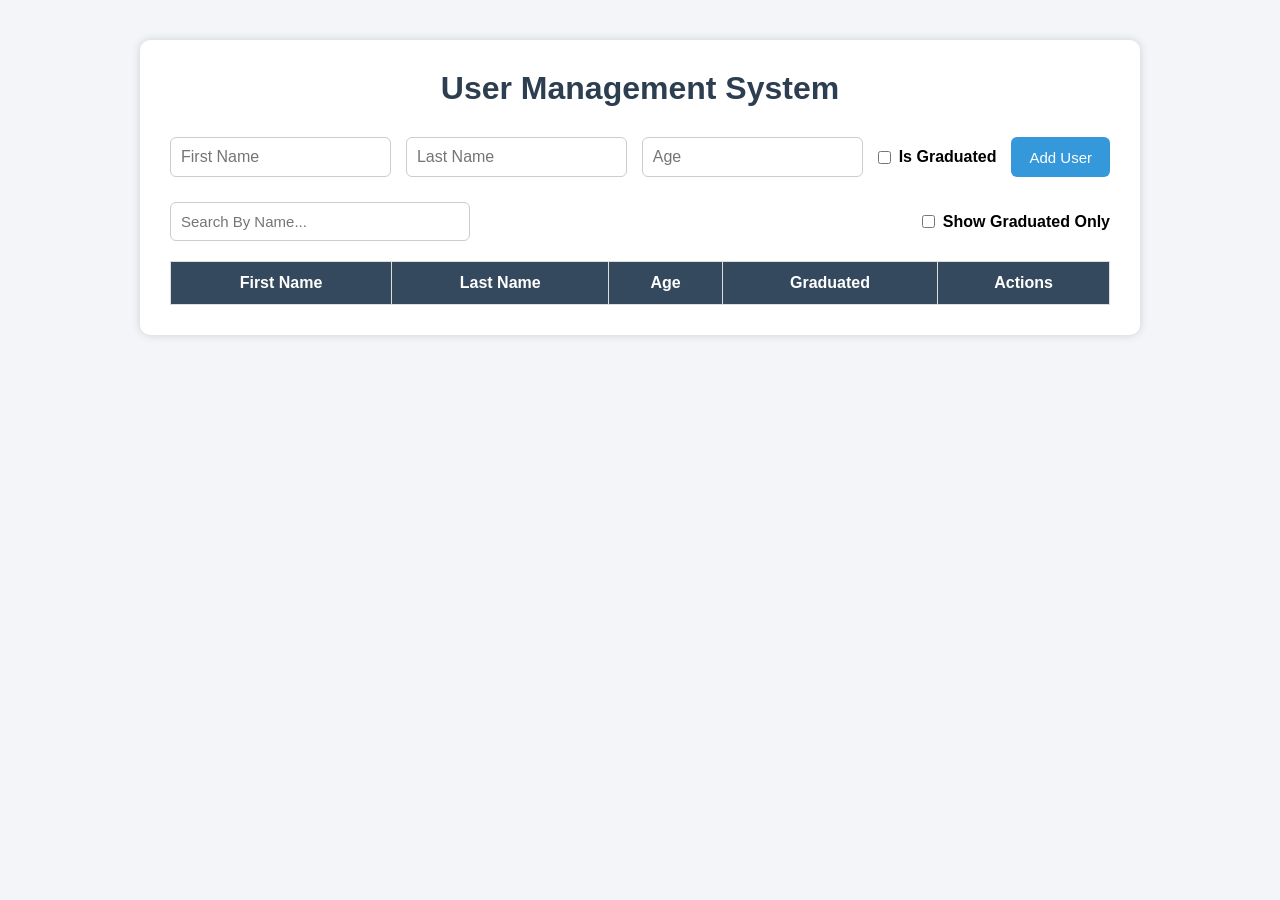
<file: Day6Task/index.html>
<!DOCTYPE html>
<html lang="en">
<head>
    <meta charset="UTF-8">
    <meta name="viewport" content="width=device-width, initial-scale=1.0">
    <title>User Management</title>

    <link rel="stylesheet" href="style.css">
</head>
<body>

    <div class="container">

        <h1>User Management System</h1>

        <div class="form">

            <input type="text" id="firstName" placeholder="First Name">

            <input type="text" id="lastName" placeholder="Last Name">

            <input type="number" id="age" placeholder="Age">

            <label class="checkBox">
                <input type="checkbox" id="graduated">
                Is Graduated
            </label>

            <button id="addBtn" onclick="addOrUpdateUser()">
                Add User
            </button>

        </div>

        <div class="searchSection">

            <input
                type="text"
                id="search"
                placeholder="Search By Name..."
                onkeyup="searchUser()"
            >

            <label class="checkBox">
                <input
                    type="checkbox"
                    id="filterGraduate"
                    onchange="filterGraduated()"
                >
                Show Graduated Only
            </label>

        </div>

        <table>

            <thead>

                <tr>

                    <th>First Name</th>
                    <th>Last Name</th>
                    <th>Age</th>
                    <th>Graduated</th>
                    <th>Actions</th>

                </tr>

            </thead>

            <tbody id="tbody">

            </tbody>

        </table>

    </div>

    <script src="mainDom.js"></script>

</body>
</html>
</file>
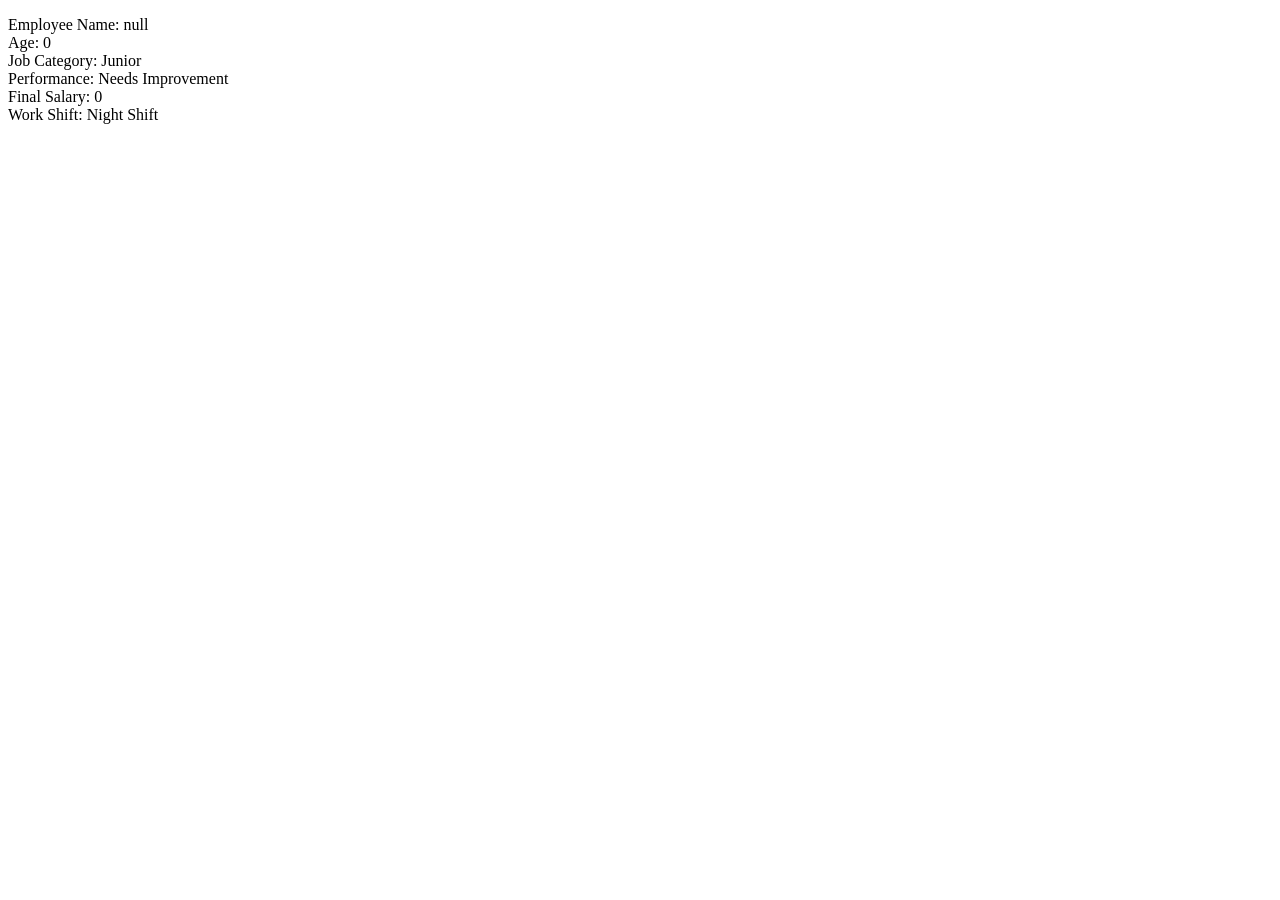
<file: Day2Task/task2/index.html>
<!DOCTYPE html>
<html lang="en">
<head>
  <meta charset="UTF-8" />
  <meta name="viewport" content="width=device-width, initial-scale=1.0" />
  <title>Document</title>
</head>
<body>

    <p id="result"></p>
    <script src="script.js"></script>
</body>
</html>
</file>
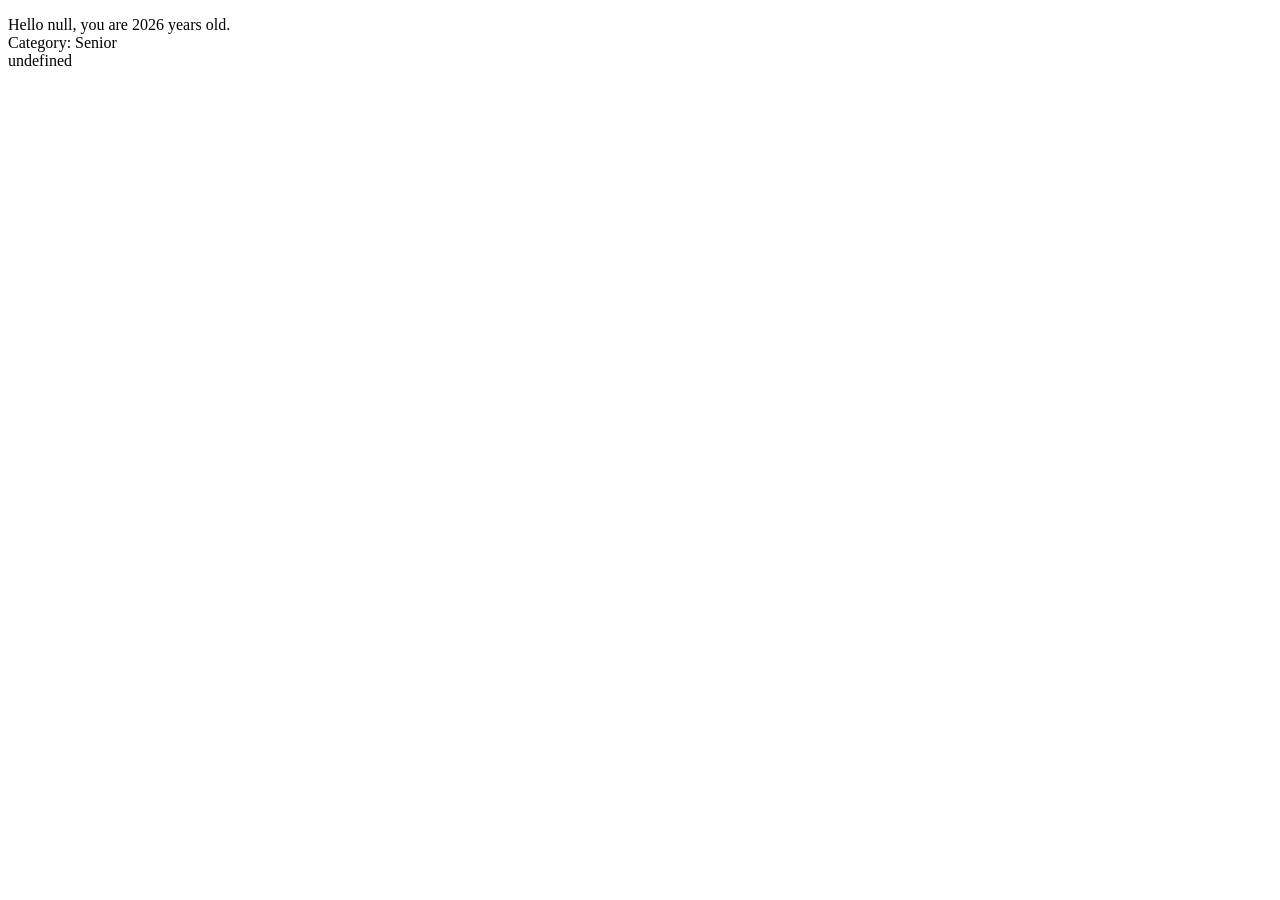
<file: Day2Task/Task3/index.html>
<!DOCTYPE html>
<html lang="en">
<head>
  <meta charset="UTF-8" />
  <meta name="viewport" content="width=device-width, initial-scale=1.0" />
  <title>Document</title>
</head>
<body>
    <p id="result"></p>
    <script src="script.js"></script>
</body>
</html>
</file>
<file: Day6Task/style.css>
* {
    margin: 0;
    padding: 0;
    box-sizing: border-box;
    font-family: Arial, Helvetica, sans-serif;
}

body {
    background: #f3f5f9;
}

.container {
    width: 90%;
    max-width: 1000px;
    margin: 40px auto;
    background: white;
    padding: 30px;
    border-radius: 10px;
    box-shadow: 0 0 10px rgba(0,0,0,.15);
}

h1 {
    text-align: center;
    margin-bottom: 30px;
    color: #2c3e50;
}

.form {
    display: flex;
    flex-wrap: wrap;
    gap: 15px;
    margin-bottom: 25px;
}

.form input[type="text"],
.form input[type="number"] {
    flex: 1;
    min-width: 180px;
    padding: 10px;
    border: 1px solid #ccc;
    border-radius: 6px;
    font-size: 16px;
}

.checkBox {
    display: flex;
    align-items: center;
    gap: 8px;
    font-weight: bold;
}

button {
    padding: 10px 18px;
    border: none;
    border-radius: 6px;
    cursor: pointer;
    font-size: 15px;
    transition: .3s;
}

#addBtn {
    background: #3498db;
    color: white;
}

#addBtn:hover {
    background: #2980b9;
}

.searchSection {
    display: flex;
    justify-content: space-between;
    align-items: center;
    margin-bottom: 20px;
    flex-wrap: wrap;
    gap: 15px;
}

#search {
    width: 300px;
    padding: 10px;
    border-radius: 6px;
    border: 1px solid #ccc;
    font-size: 15px;
}

table {
    width: 100%;
    border-collapse: collapse;
}

thead {
    background: #34495e;
    color: white;
}

th,
td {
    border: 1px solid #ddd;
    padding: 12px;
    text-align: center;
}

tbody tr:nth-child(even) {
    background: #f7f7f7;
}

.updateBtn {
    background: orange;
    color: white;
    margin-right: 5px;
}

.updateBtn:hover {
    background: darkorange;
}

.deleteBtn {
    background: crimson;
    color: white;
}

.deleteBtn:hover {
    background: darkred;
}
</file>
